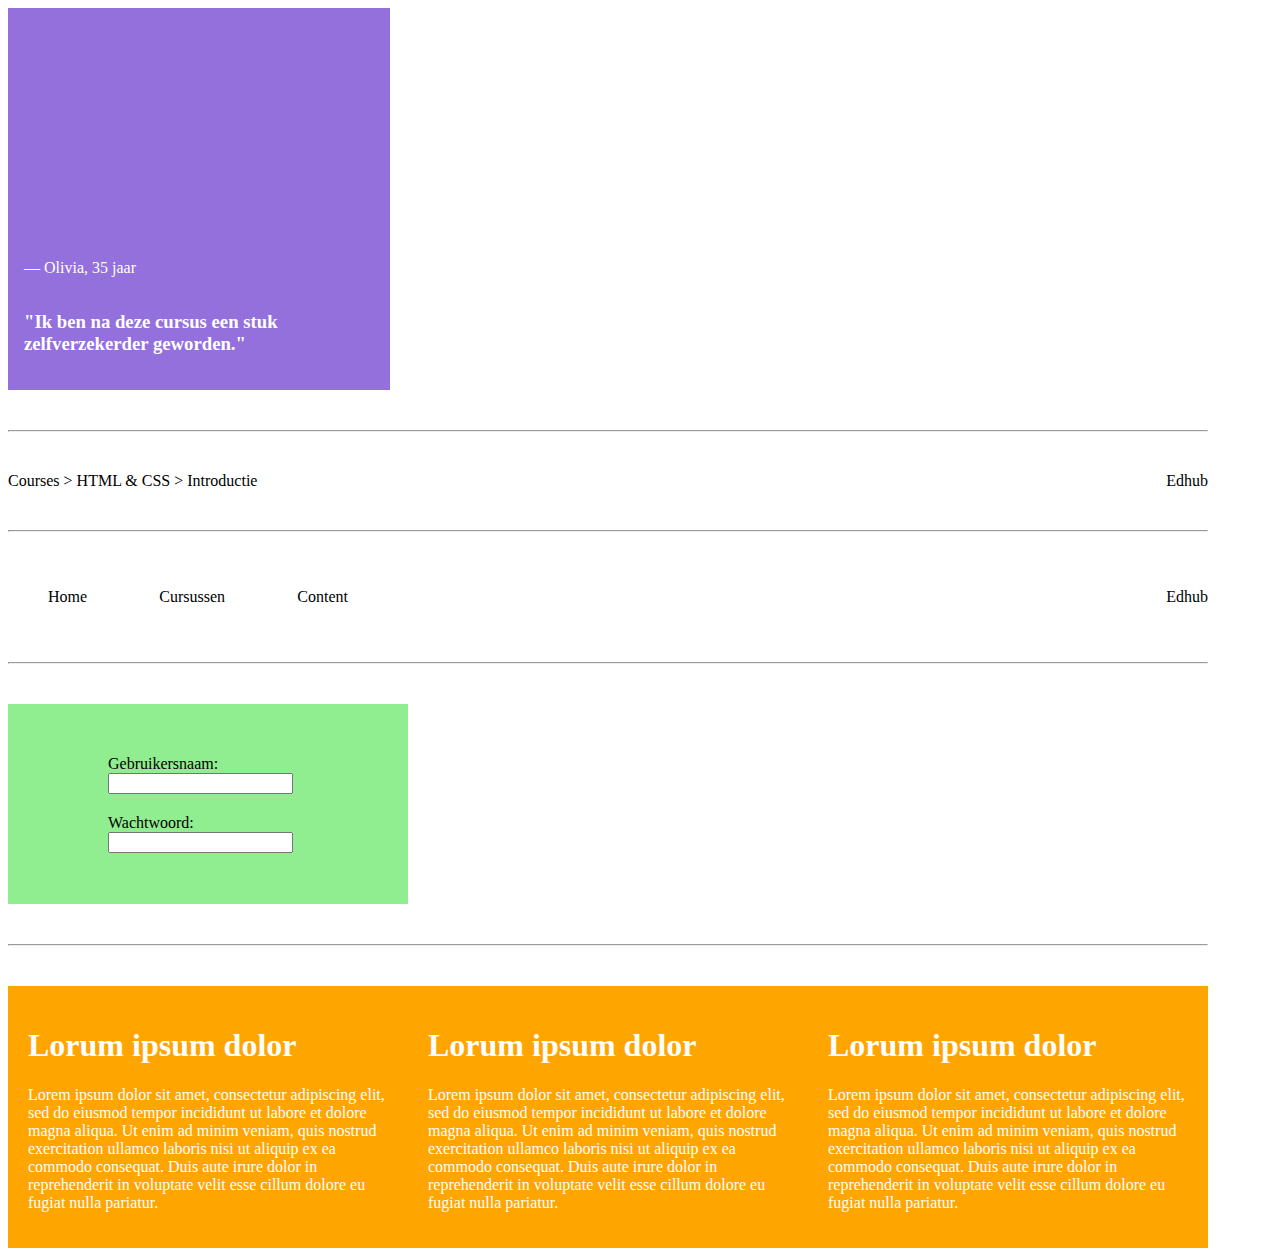
<file: opdracht-2/index.html>
<!DOCTYPE html>
<html lang="en">
<head>
    <meta charset="UTF-8">
    <link rel="stylesheet" href="styles.css">
    <link rel="stylesheet" href="flexbox.css">
    <title>Opdracht 2 - Flexbox</title>
</head>
<body>
    <!--    OPDRACHT 2.1    -->
    <div class="one">
        <p>&mdash; Olivia, 35 jaar</p>
        <h3>"Ik ben na deze cursus een stuk zelfverzekerder geworden."</h3>
    </div>

    <hr />

    <!--    OPDRACHT 2.2    -->
    <div class="two">
        <div>
            <span>Courses ></span>
            <span>HTML & CSS ></span>
            <span>Introductie</span>
        </div>
        <div>Edhub</div>
    </div>

    <hr />

    <!--    OPDRACHT 2.3    -->
    <div class="three">
        <ul class="three-list">
            <li>Home</li>
            <li>Cursussen</li>
            <li>Content</li>
        </ul>
        <div>Edhub</div>
    </div>

    <hr />

    <!--    OPDRACHT 2.4    -->
    <div>
        <form>
            <label for="username">
                Gebruikersnaam:
                <input id="username" type="text" name="username"/>
            </label>
            <label for="password">
                Wachtwoord:
                <input id="password" type="password" name="password"/>
            </label>
        </form>
    </div>

    <hr />

    <!--    OPDRACHT 2.5    -->
    <div class="five">
        <article class="five-article">
            <h1>Lorum ipsum dolor</h1>
            <p>Lorem ipsum dolor sit amet, consectetur adipiscing elit, sed do eiusmod tempor incididunt ut labore et dolore magna aliqua. Ut enim ad minim veniam, quis nostrud exercitation ullamco laboris nisi ut aliquip ex ea commodo consequat. Duis aute irure dolor in reprehenderit in voluptate velit esse cillum dolore eu fugiat nulla pariatur. </p>
        </article>
        <article class="five-article">
            <h1>Lorum ipsum dolor</h1>
            <p>Lorem ipsum dolor sit amet, consectetur adipiscing elit, sed do eiusmod tempor incididunt ut labore et dolore magna aliqua. Ut enim ad minim veniam, quis nostrud exercitation ullamco laboris nisi ut aliquip ex ea commodo consequat. Duis aute irure dolor in reprehenderit in voluptate velit esse cillum dolore eu fugiat nulla pariatur. </p>
        </article>
        <article class="five-article">
            <h1>Lorum ipsum dolor</h1>
            <p>Lorem ipsum dolor sit amet, consectetur adipiscing elit, sed do eiusmod tempor incididunt ut labore et dolore magna aliqua. Ut enim ad minim veniam, quis nostrud exercitation ullamco laboris nisi ut aliquip ex ea commodo consequat. Duis aute irure dolor in reprehenderit in voluptate velit esse cillum dolore eu fugiat nulla pariatur. </p>
        </article>
    </div>
</body>
</html>
</file>
<file: opdracht-2/styles.css>
/* --------- VERANDER NIETS IN DIT BESTAND ----------*/

hr {
    margin: 40px 0;
}

body {
    max-width: 1200px;
}

.one {
    background-color: mediumpurple;
    color: white;
    width: 350px;
    height: 350px;
    padding: 16px;
}

form {
    width: 400px;
    height: 200px;
    background-color: lightgreen;
}

form label {
    margin: 10px 0;
    width: 200px;
}

article {
    background-color: orange;
    color: white;
    padding: 20px;
}
</file>
<file: opdracht-2/flexbox.css>
/* ======================================================
   OEFENEN MET FLEXBOX
========================================================= */

/*OPDRACHT 2.1*/
.one {
    display: flex;
    flex-direction: column;
    justify-content: flex-end;
}

/*OPDRACHT 2.2*/
.two {
    display: flex;
    justify-content: space-between;
}

/*OPDRACHT 2.3*/
.three {
    display: flex;
    justify-content: space-between;
    align-items: center;
}

.three-list {
    list-style: none;
    display: flex;
    justify-content: space-between;
    flex-basis: 300px;
}

/*OPDRACHT 2.4*/
form {
    display: flex;
    flex-flow: column wrap;
    justify-content: center;
    align-content: center;
}

/*OPDRACHT 2.5*/
.five {
    display: flex;
    flex-wrap: wrap;
}

.five-article {
    flex-basis: 360px;
    flex-grow: 1;
}
</file>
